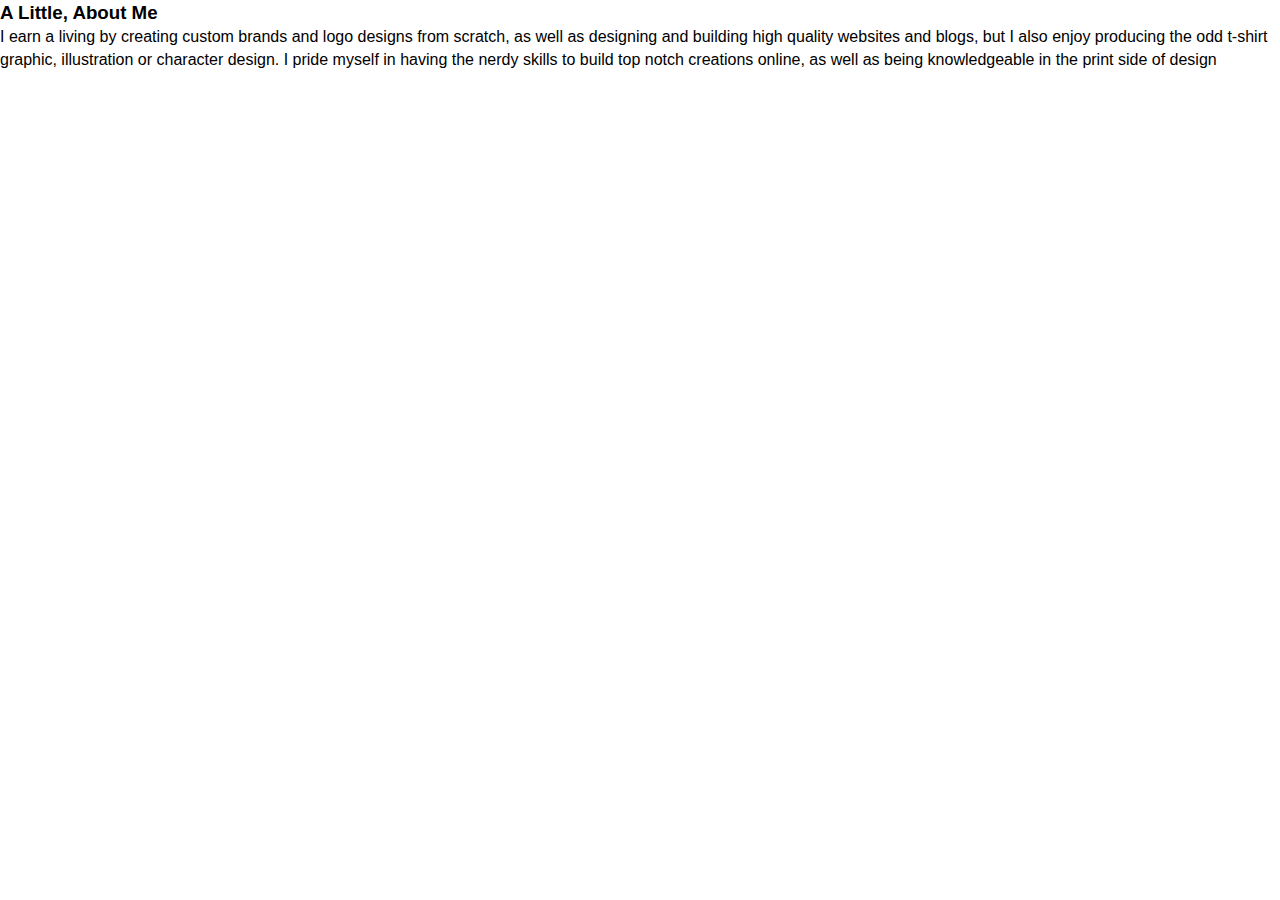
<file: about.html>
<!DOCTYPE html>
<html lang="en">
<head>
    <meta charset="UTF-8">
    <meta http-equiv="X-UA-Compatible" content="IE=edge">
    <meta name="viewport" content="width=device-width, initial-scale=1.0">
    <link rel="stylesheet" href="css/style.css">
    <title>Document</title>
</head>
<body>
    <section>
        <div>
            <h3>A Little, About Me</h3>
            <p>I earn a living by creating custom brands and logo designs from scratch,
                 as well as designing and building high quality websites and blogs,
                 but I also enjoy producing the odd t-shirt graphic,
                 illustration or character design. I pride myself in having the nerdy skills to build top notch creations online,
                 as well as being knowledgeable in the print side of design</p>
          </div>
    </section>
</body>
</html>
</file>
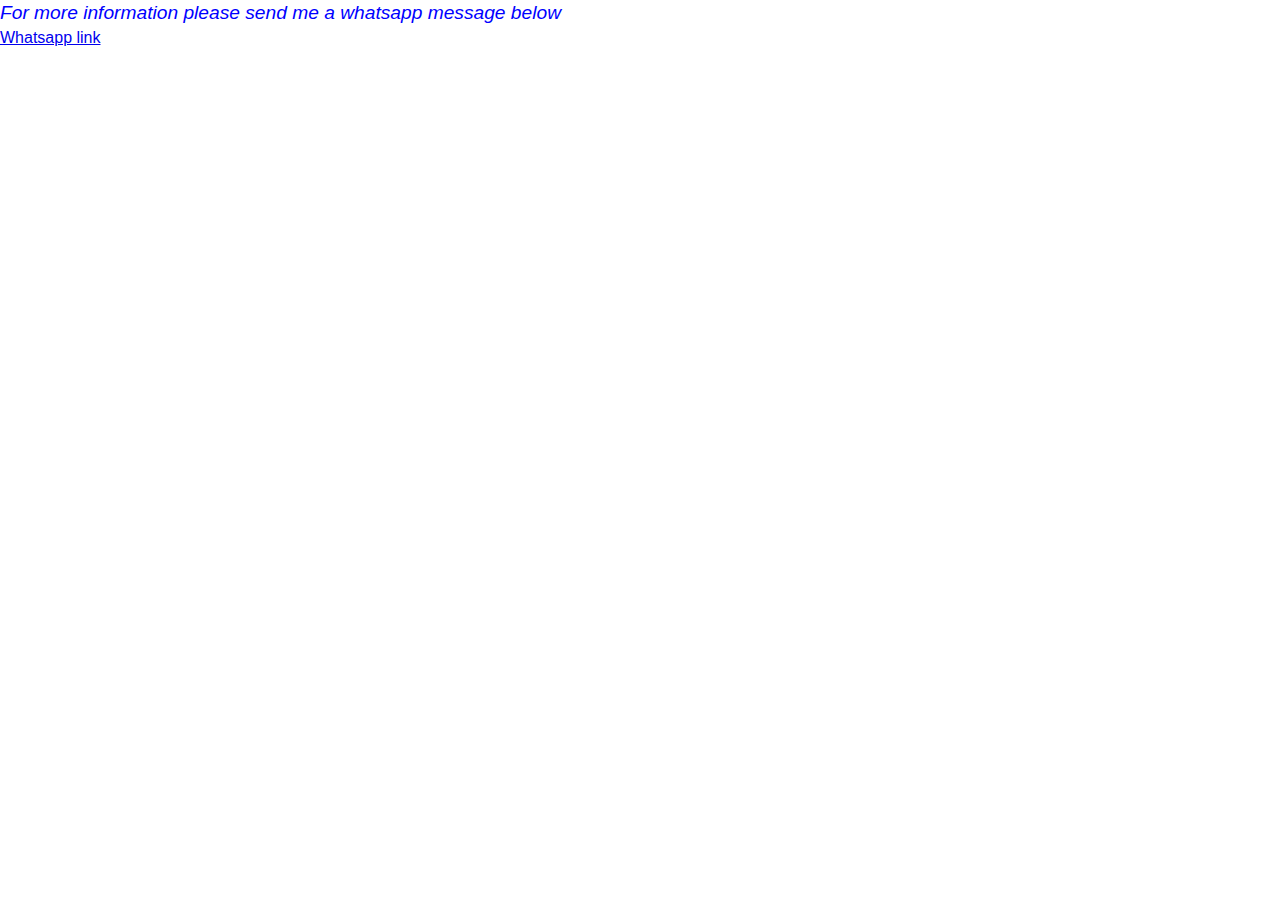
<file: contact.html>
<!DOCTYPE html>
<html lang="en">
<head>
    <meta charset="UTF-8">
    <meta http-equiv="X-UA-Compatible" content="IE=edge">
    <meta name="viewport" content="width=device-width, initial-scale=1.0">
    <link rel="stylesheet" href="css/style.css">
    <title>Document</title>
</head>


<body>
    <section class="form">
        <div>
            <p class="pp">For more information please send me a whatsapp message below <br/> </p>
            <a href="https://wa.me/qr/S3DQMHIEJMB3I1">Whatsapp link</a>
            <h1></h1>
        </div>
    </section>
    
 
        
    </body>
    </html>

    
</body>
</html>
</file>
<file: css/style.css>
* {
    margin: 0;
    padding: 0;
    box-sizing: border-box;
}


body {
    font-family: Arial, sans-serif;
    line-height: 1.4;
    
   
}


.container {
    max-width: 1100px;
    margin: auto;
}

.text-primary{
    color: #3693ff;
      
}


#navbar{
    display: flex;
    justify-content: space-between;
    background: #333;
    color: #fff;
    padding: 1.5rem 8rem;
    position: sticky;
    top: 0;
    z-index: 1;
    border-bottom: 3px solid #3693ff;
}

#navbar ul{
    display: flex;
    align-items: center;
    list-style: none;
}

#navbar h2 a{
    color: #fff;
    text-decoration: none; 
}

#navbar li a {
    text-decoration: none;
    color: #fff;
    padding: 1rem;
    font-size: 1.3rem;
    margin: 0;
    border-radius: 5px;
    transition: background-color 0.3s;
}

#navbar li a:hover{
    background-color: #3693ff;

}
/** Showcase Area **/
#showcase{
    background: url(../img/lauren-mancke-aOC7TSLb1o8-unsplash.jpg) no-repeat center center/cover;
    height: 91.7vh;
}

.showcase-content{
    display: flex;
    flex-direction: column;
    text-align: center;
    align-items:center ;
    justify-content: center;
    position: absolute;
    top: 81px;
    left: 0;
    bottom: 0;
    right: 0;
    background: rgba(0, 0, 0, 0.6);
    color: #fff;
}
.showcase-content h1{
    font-size: 4rem;
    margin-bottom: 2rem;
}

.showcase-content.btn{
    font-size: 1.5rem;
    padding: 1rem 10rem;
    background-color: #3693ff;
}

.showcase-content .btn:hover{
    background: #3693ff;
    color: #fff;
    transition: color 0.5;
}

.btn{
    color: #3693ff;
    text-decoration: none;
    padding: 1rem 2rem;
    border: 1px solid #3693ff;
    border-radius: 10px;
    font-weight: bold;

}
  
  
  
  


form {
  
    justify-content: center;
    align-items: center;
    height: 70vh;
    background-color: grey;
    display: flex;
    width: 100%;
    display: grid;
    grid-template-columns: repeat(2, 1fr);
    
  }

  
  
  form input {
    height: 40px;
    margin: 5px;
    padding: 3px 7px;
    font-size: 17px;
  }
  form button {
    background-color: steelblue;
    color: aliceblue;
    font-size: 25px;
  }

  .pp{
    font-size: larger;
    color: blue;
    font-style: italic;
  }
</file>
